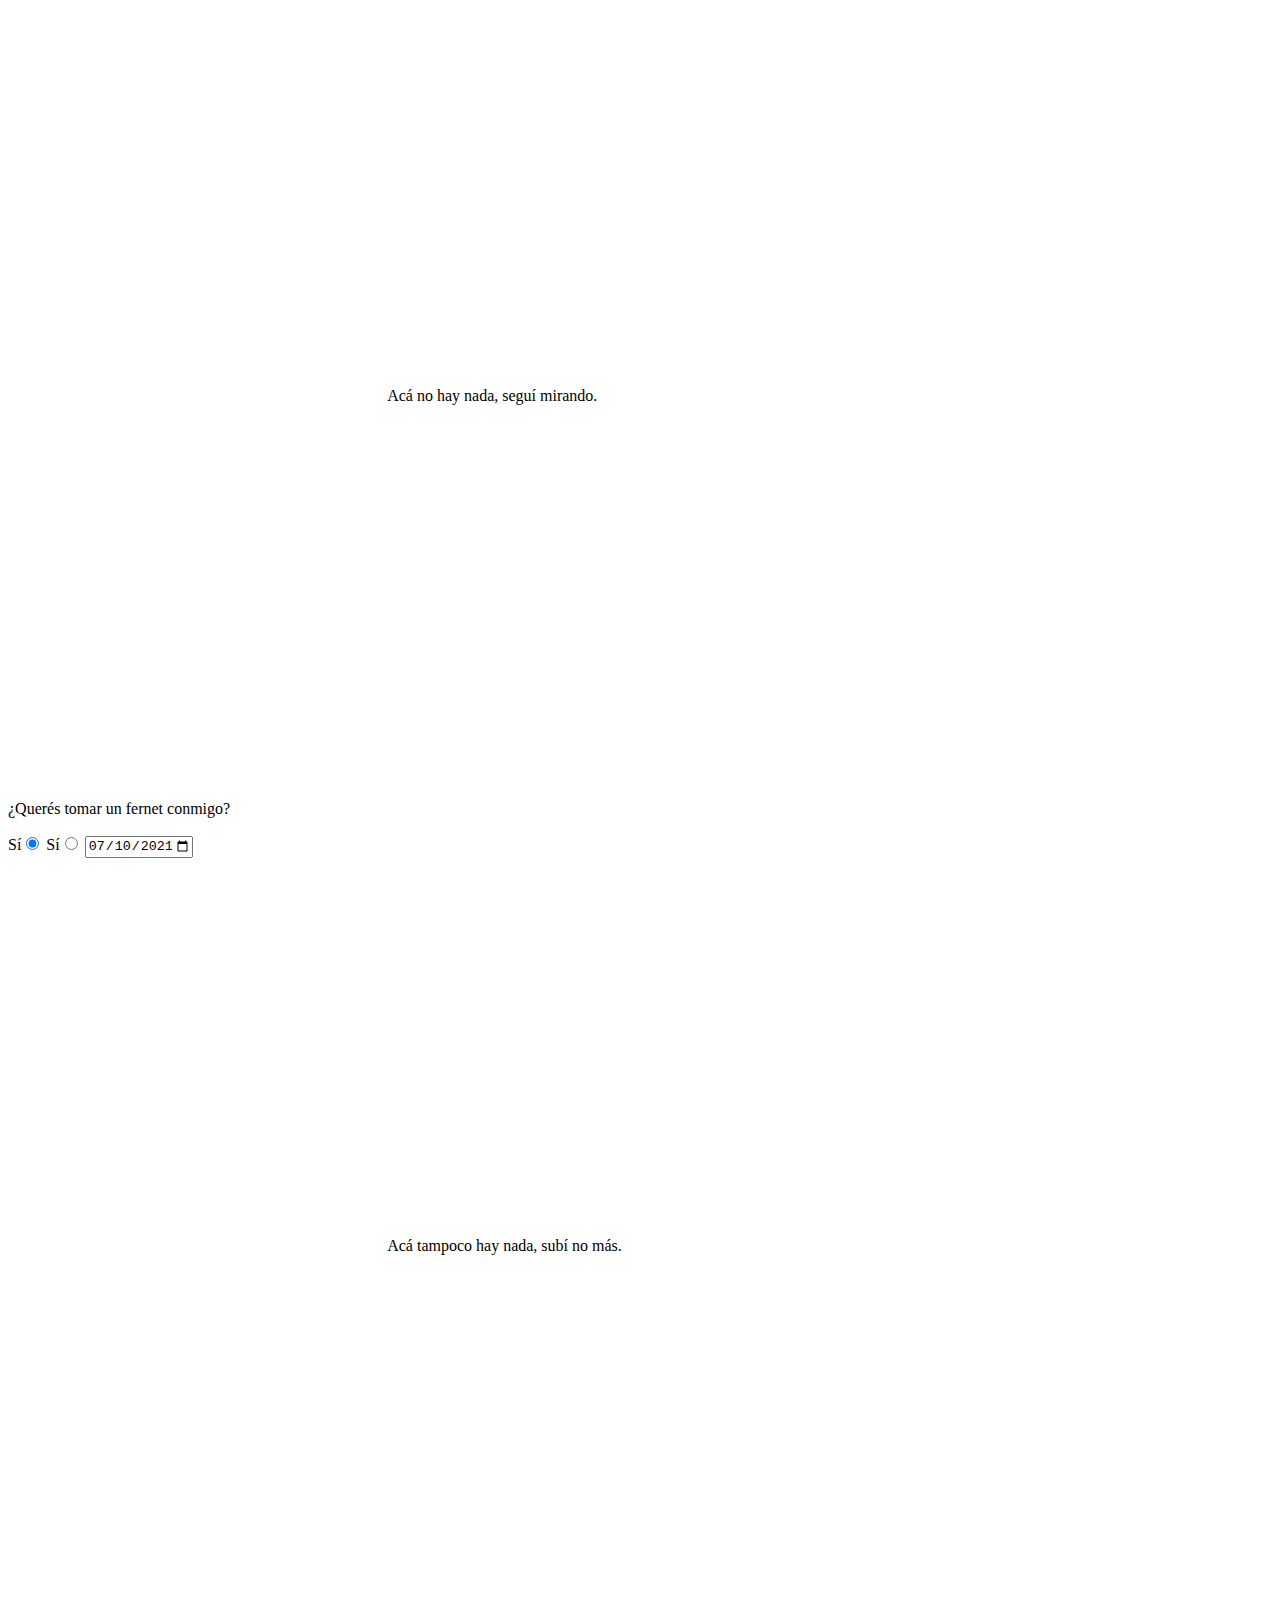
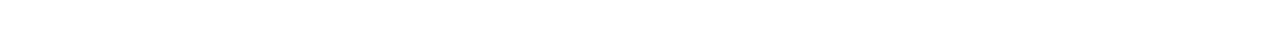
<file: index.html>
<!DOCTYPE html>
<html lang="en">
<head>
    <meta charset="UTF-8">
    <meta http-equiv="X-UA-Compatible" content="IE=edge">
    <meta name="viewport" content="width=device-width, initial-scale=1.0">
    <link rel="stylesheet" href="style.css">
    <title>Fernecito</title>
</head>
<body>
    <header>
Acá no hay nada, seguí mirando.
    </header>
    <main>
<p>¿Querés tomar un fernet conmigo?</p>
<span>Sí</span><input type="radio" name="fernet" value="Sí" checked>
<span>Sí</span><input type="radio" name="fernet" value="Sí">
<input type="date" name="fecha" value="2021-07-10" min="2021-07-10" max="2021-07-10">
    </main>
    <footer>
Acá tampoco hay nada, subí no más.
    </footer>
</body>
</html>
</file>
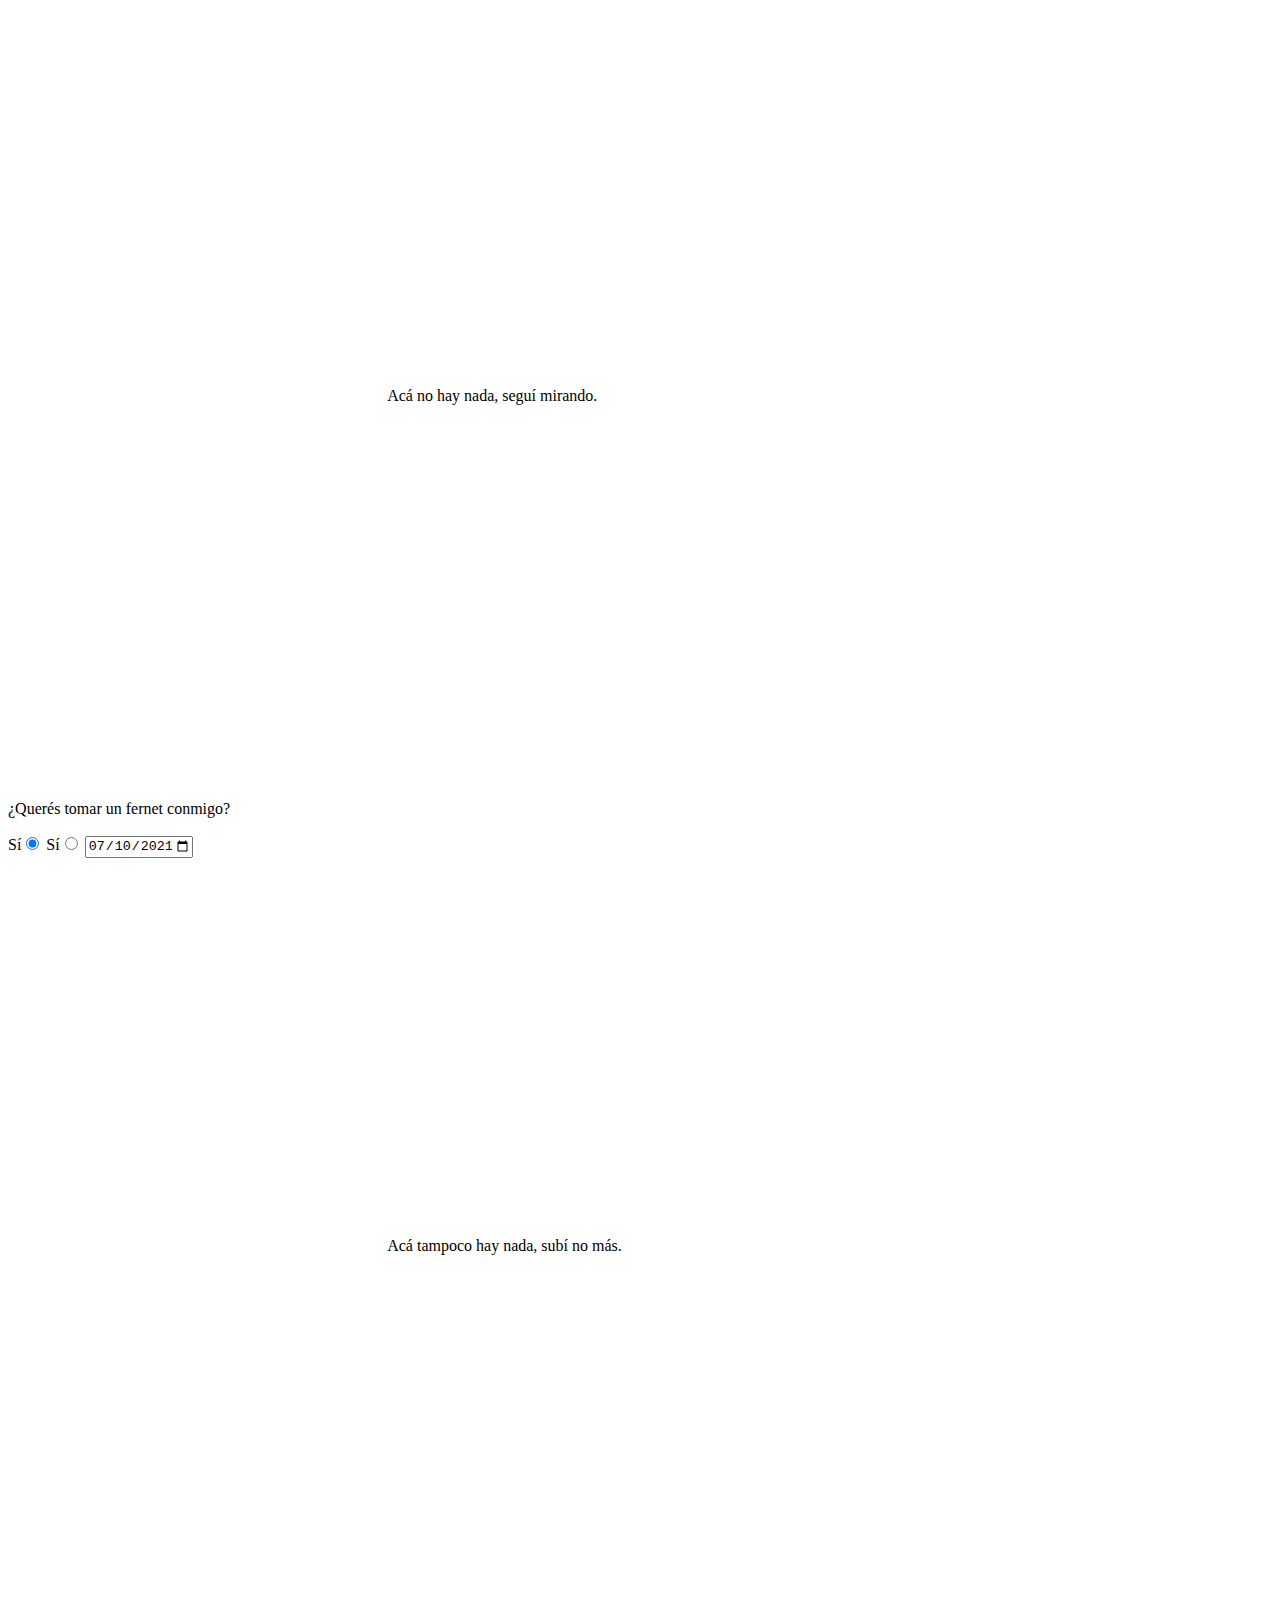
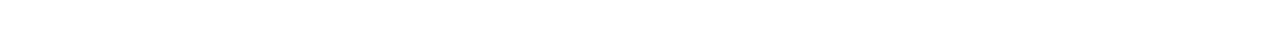
<file: fernet/index.html>
<!DOCTYPE html>
<html lang="en">
<head>
    <meta charset="UTF-8">
    <meta http-equiv="X-UA-Compatible" content="IE=edge">
    <meta name="viewport" content="width=device-width, initial-scale=1.0">
    <link rel="stylesheet" href="style.css">
    <title>Fernecito</title>
</head>
<body>
    <header>
Acá no hay nada, seguí mirando.
    </header>
    <main>
<p>¿Querés tomar un fernet conmigo?</p>
<span>Sí</span><input type="radio" name="fernet" value="Sí" checked>
<span>Sí</span><input type="radio" name="fernet" value="Sí">
<input type="date" name="fecha" value="2021-07-10" min="2021-07-10" max="2021-07-10">
    </main>
    <footer>
Acá tampoco hay nada, subí no más.
    </footer>
</body>
</html>
</file>
<file: style.css>
header {
    padding: 30%
}

footer {
    padding: 30%
}

main {
    font-style: ;
}
</file>
<file: fernet/style.css>
header {
    padding: 30%
}

footer {
    padding: 30%
}
</file>
